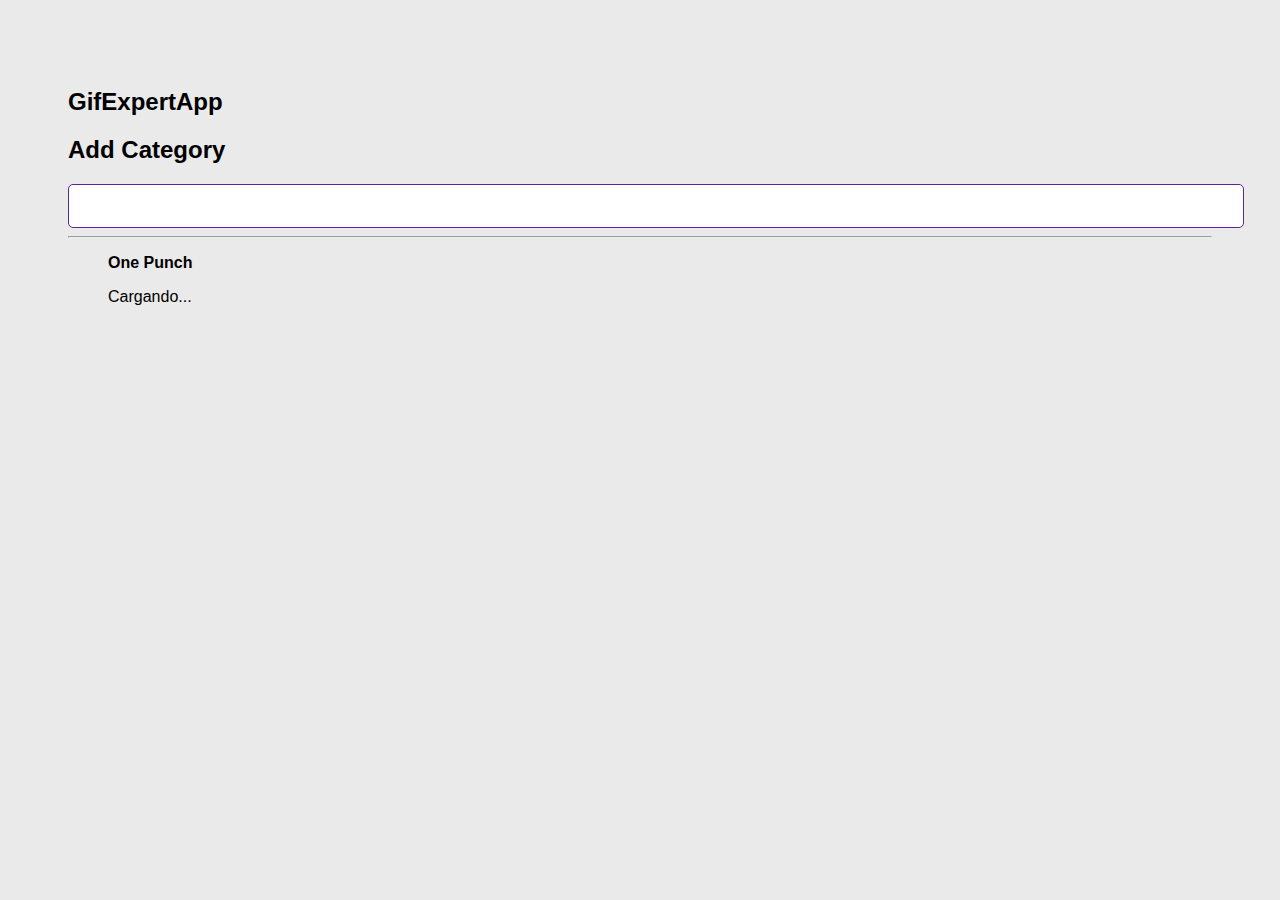
<file: docs/index.html>
<!doctype html>
<html lang="en">

<head>
    <meta charset="utf-8" />
    <link rel="icon" href="./favicon.ico" />
    <meta name="viewport" content="width=device-width,initial-scale=1" />
    <meta name="theme-color" content="#000000" />
    <meta name="description" content="Web site created using create-react-app" />
    <link rel="apple-touch-icon" href="./logo192.png" />
    <link rel="manifest" href="./manifest.json" />
    <link rel="stylesheet" href="https://cdnjs.cloudflare.com/ajax/libs/animate.css/4.1.1/animate.min.css" />
    <title>GIF Expert App</title>
    <script defer="defer" src="./static/js/main.f35ce25d.js"></script>
    <link href="./static/css/main.1d5647ad.css" rel="stylesheet">
</head>

<body><noscript>You need to enable JavaScript to run this app.</noscript>
    <div id="root"></div>
</body>

</html>
</file>
<file: docs/static/css/main.1d5647ad.css>
*{background-color:#eaeaea;font-family:Helvetica,Arial,sans-serif}body{padding:60px}input{background-color:#fff;border:1px solid #61209e;border-radius:5px;color:#000;font-size:1.2rem;outline:none;padding:10px 15px;width:100%}h2{font-size:1.5rem}h3{font-size:1rem;margin-bottom:5px}.card-grid{flex-direction:row;flex-wrap:wrap}.card,.card-grid{display:flex;justify-content:center}.card{align-content:center;align-items:center;border-color:#767479;border-radius:10px;border-style:outset;box-shadow:0 3px 5px rgba(0,0,0,.03);flex-direction:column;height:0%;margin-bottom:20px;margin-right:20px;overflow:hidden}.card,.card p{background-color:#fff}.card p{flex:1 1;font-size:1.5rem;margin-top:5px;padding:5px 20px 0;text-align:center}.card img{height:10rem}
/*# sourceMappingURL=main.1d5647ad.css.map*/
</file>
